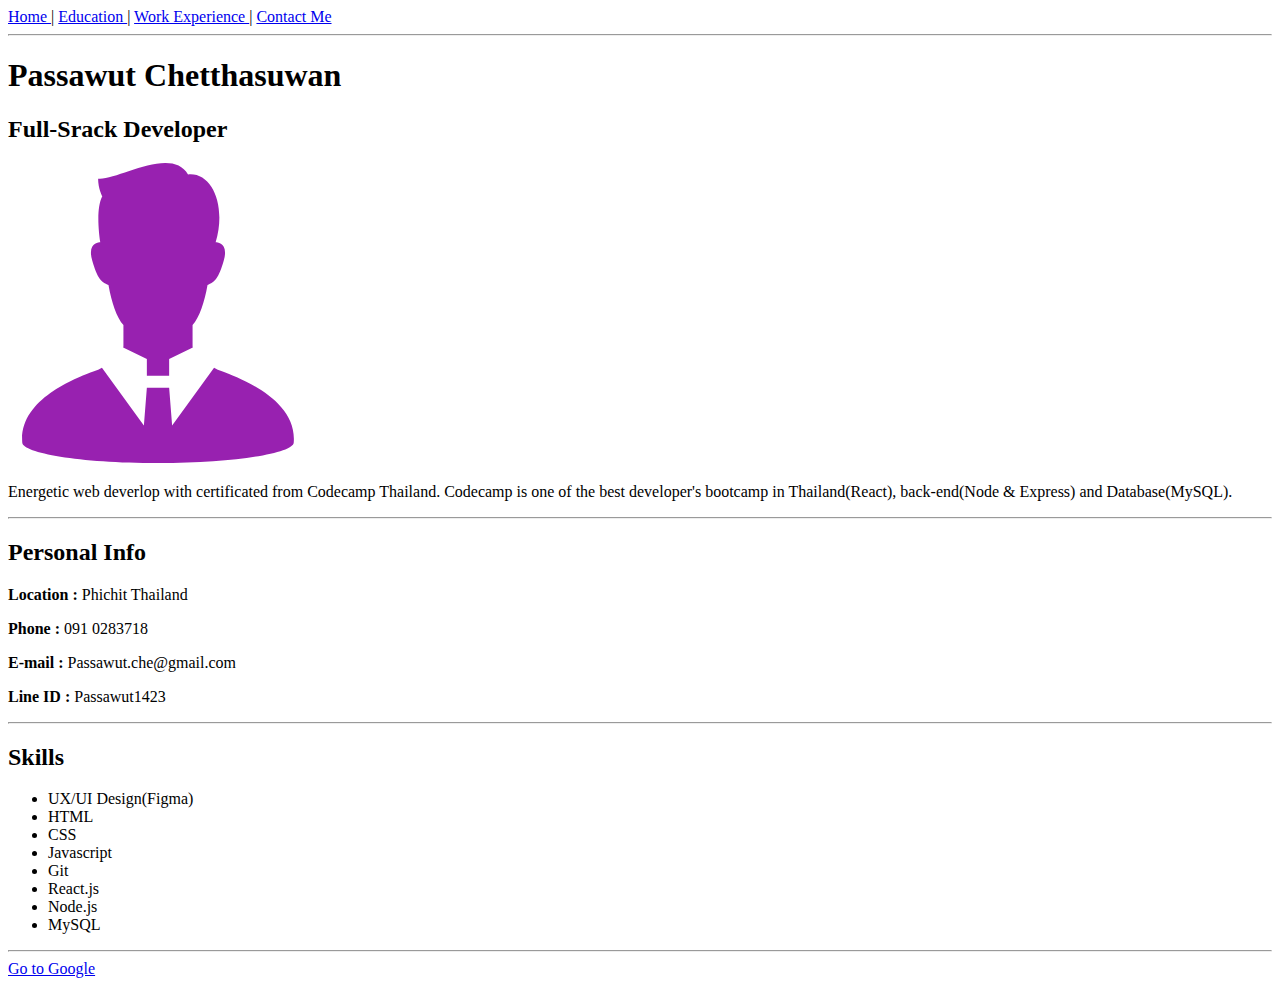
<file: index.html>
<!DOCTYPE html>
<html lang="en">
   
<head>
    <meta charset="UTF-8">
    <meta name="viewport" content="width=device-width, initial-scale=1.0">
    <title>Document</title>
</head>
<a href="#"> Home </a> 
<a> | </a>
<a href="education.html"> Education </a>
<a> | </a>
<a href="work.html"> Work Experience </a>
<a> | </a>
<a href="index.html"> Contact Me </a>
<hr>
<body>
    <h1>Passawut Chetthasuwan</h1>
    <h2>Full-Srack Developer</h2>

    <img src ="person.svg" width="300" height="300">
    <p>Energetic web deverlop with certificated from Codecamp Thailand. Codecamp is one of the best developer's bootcamp in Thailand(React), back-end(Node & Express) and Database(MySQL).</p>
<hr>
<h2>Personal Info</h2>
<p><strong>Location : </strong> Phichit Thailand</p>
<p><strong>Phone : </strong> 091 0283718</p>
<p><strong>E-mail : </strong> Passawut.che@gmail.com</p>
<p><strong>Line ID : </strong> Passawut1423</p>
<hr>

<h2>Skills</h2>
<ul>
    <li>UX/UI Design(Figma)</li>
    <li>HTML</li>
    <li>CSS</li>
    <li>Javascript</li>
    <li>Git</li>
    <li>React.js</li>
    <li>Node.js</li>
    <li>MySQL</li>
</ul>
<hr>

<a href="https://www.google.com/"> Go to Google </a> 



</body>
</html>
</file>
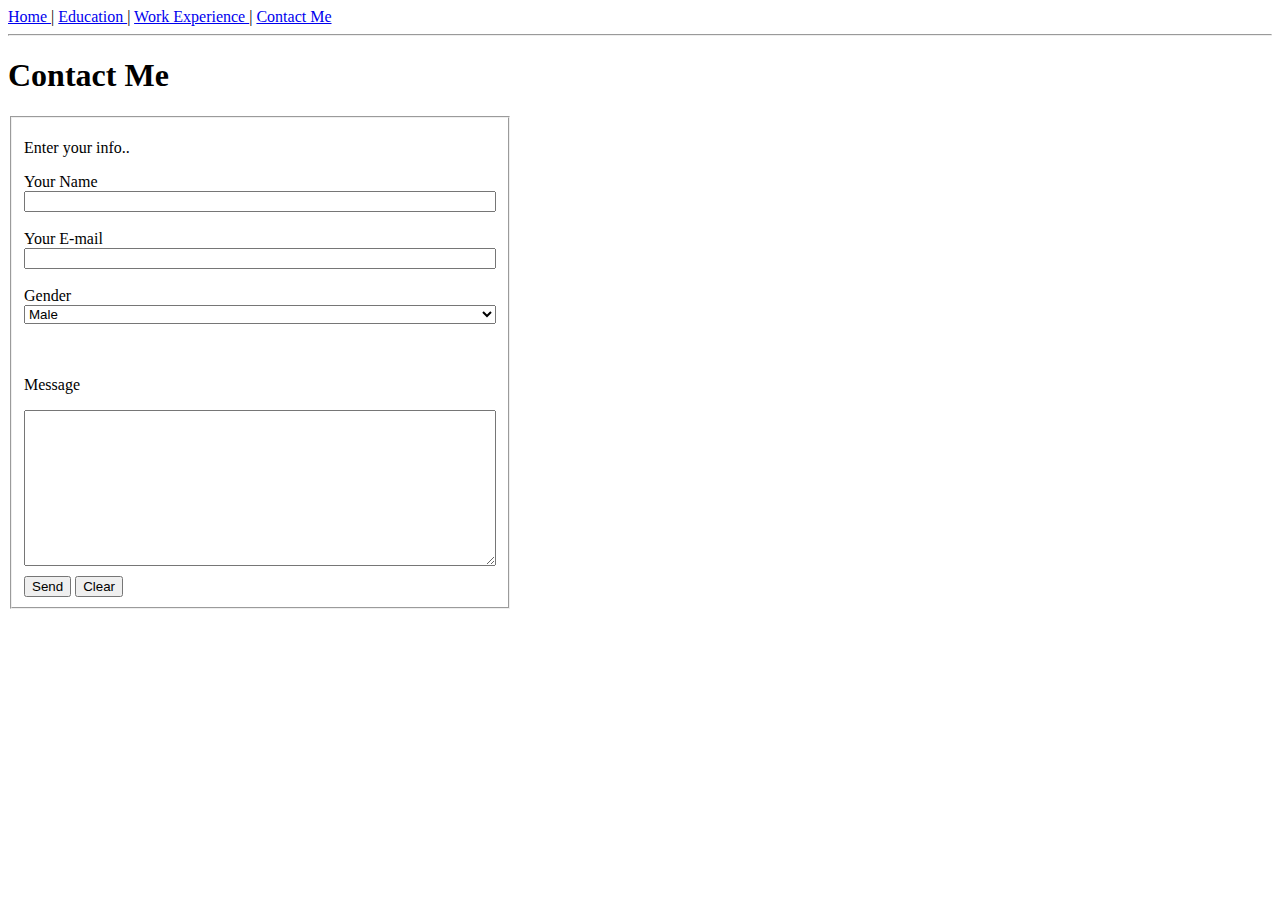
<file: contact.html>
<!DOCTYPE html>
<html lang="en">
    <link rel="stylesheet" href="contact.css">
<head>
    <meta charset="UTF-8">
    <meta name="viewport" content="width=device-width, initial-scale=1.0">
    <title>Document</title>
</head>
<body>
    <a href="index.html"> Home </a> 
    <a> | </a>
    <a href="education.html"> Education </a>
    <a> | </a>
    <a href="work.html"> Work Experience </a>
    <a> | </a>
    <a href="#"> Contact Me </a>
    <hr>  

    <h1>Contact Me</h1>
    <form>
        <fieldset>
            <p>Enter your info..</p>
            <label for="name">Your Name</label>
            <input type="text" id="name" name="name" <br><br>
            <label for="E-mail">Your E-mail</label>
            <input type="email" id="email" name="email"<br><br>
            <label for="gender">Gender</label>
            <select name="gender" id="gender">
            <option value="Male">Male</option>
            <option value="Female">Female</option>
            <option value="Other">Other</option>
        </select><br><br>
        <p>Message</p>
        <textarea name="" id="" cols="30" rows="10"></textarea>
        <div class="button">
            <button>Send</button>
            <button>Clear</button>
        </div>
        </fieldset>
    </form>


    
</body>
</html>
</file>
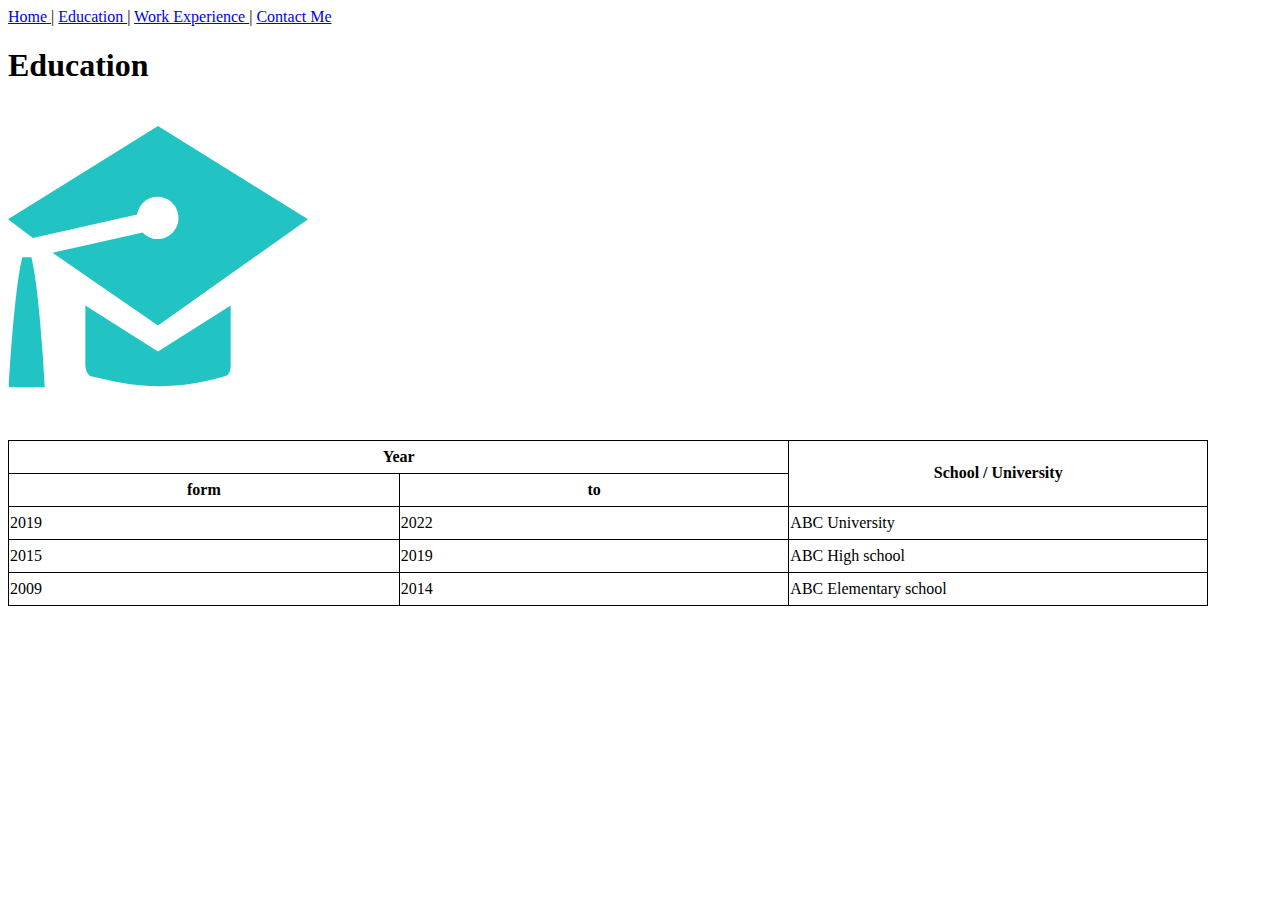
<file: education.html>
<!DOCTYPE html>
<html lang="en">
<head>
    <meta charset="UTF-8">
    <meta name="viewport" content="width=device-width, initial-scale=1.0">
    <title>Document</title>
</head>
<style> table ,th ,td {border-collapse: collapse;
border: 1px solid black;
width: 1200px;
height: 30px;}
.table{
    margin-top: 30px;
}
</style>
<a href="index.html"> Home </a> 
<a> | </a>
<a href="#"> Education </a>
<a> | </a>
<a href="work.html"> Work Experience </a>
<a> | </a>
<a href="contact.html"> Contact Me </a>
<body>
    <h1>Education</h1>
    <img src="Hat.svg" width="300 height300">
    

    <table class="table">
        <tr>
        <th colspan="2">Year</th>
        <th rowspan="2">School / University</th> 
        </tr>
        <tr>
            <th>form</th>
            <th>to</th>
        </tr>
<tr>
    <td>2019</td>
    <td>2022</td>
    <td>ABC University</td>
</tr>
<tr>
    <td>2015</td>
    <td>2019</td>
    <td>ABC High school</td>
</tr>
<tr>
    <td>2009</td>
    <td>2014</td>
    <td>ABC Elementary school</td>
</tr>
    </table>
</body>
</html>
</file>
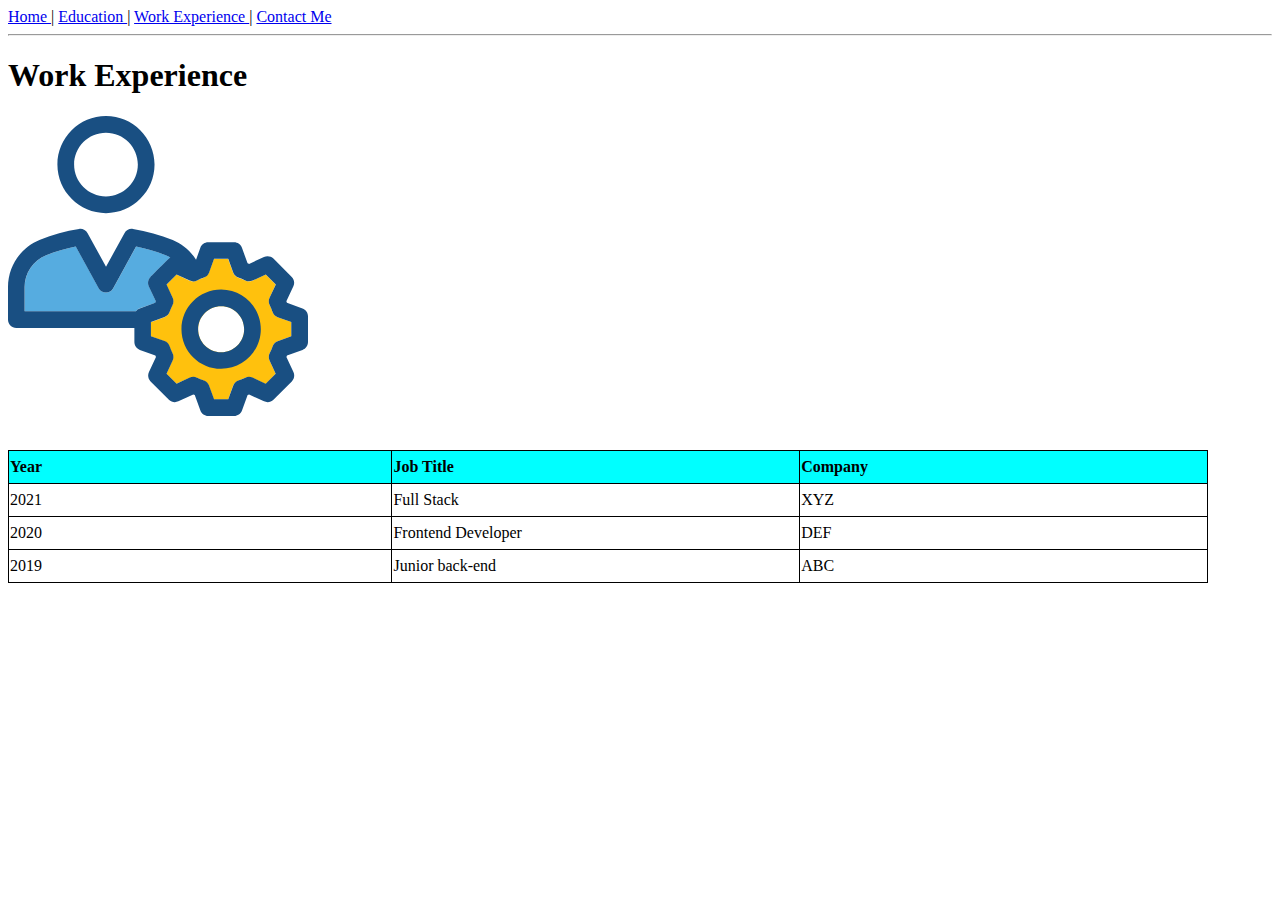
<file: work.html>
<!DOCTYPE html>
<html lang="en">
<head>
    <meta charset="UTF-8">
    <meta name="viewport" content="width=device-width, initial-scale=1.0">
    <title>Document</title>
</head>
<style> 
    table ,th ,td {border-collapse: collapse;
    border: 1px solid black;
    width: 1200px;
    height: 30px;
    text-align: left;
    margin: left 20px; ;}

    th{
        background-color: aqua;
    }
    
    .tablenew{
        width: 1200px;
        margin-top: 30px;
    }
</style>
<body>
    <a href="index.html"> Home </a> 
    <a> | </a>
    <a href="education.html"> Education </a>
    <a> | </a>
    <a href="#"> Work Experience </a>
    <a> | </a>
    <a href="contact.html"> Contact Me </a>
    <hr>  
    <h1>Work Experience</h1>
    <img src="worker.svg" width="300" height="300">

    <div class="tablenew">
    <table>
        <tr>
            <th>Year</th>
            <th>Job Title</th>
            <th>Company</th>
        </tr>
        <tr>
            <td>2021</td>
            <td>Full Stack</td>
            <td>XYZ</td>
        </tr>
        <tr>
            <td>2020</td>
            <td>Frontend Developer</td>
            <td>DEF</td>
        </tr>
        <tr>
            <td>2019</td>
            <td>Junior back-end</td>
            <td>ABC</td>
        </tr>
    </table>
</div>
</body>
</html>
</file>
<file: contact.css>
*{
    box-sizing: border-box;
}
fieldset{
    display: flex;
    flex-direction: column;
    width: 500px;
}
.button{
    margin-top: 10px;
}
</file>
